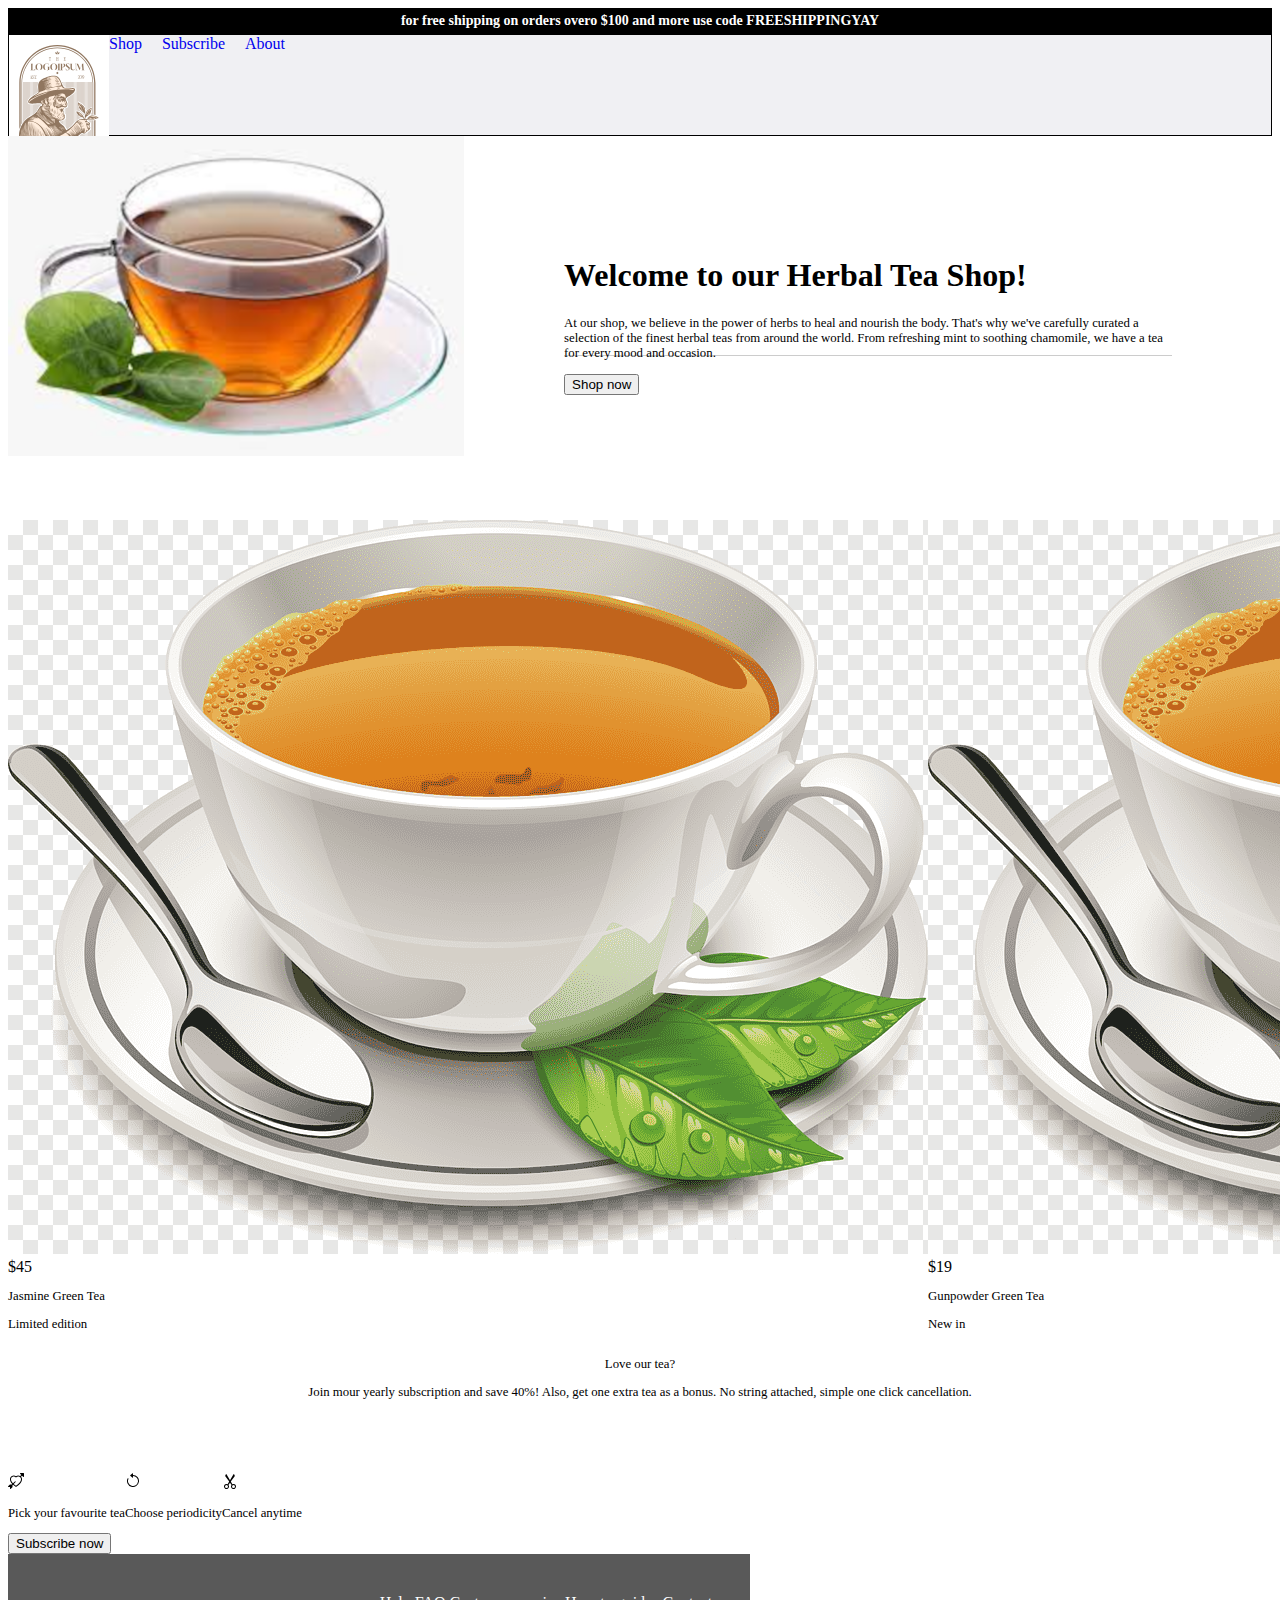
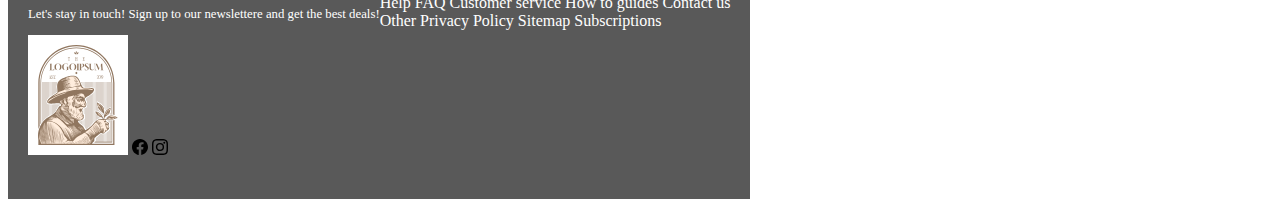
<file: index.html>
<!DOCTYPE html>
<html lang="en">

<head>
    <meta charset="UTF-8">
    <meta name="viewport" content="width=device-width, initial-scale=1.0">
    <title>tea</title>

    <link href="https://cdn.jsdelivr.net/npm/bootstrap@5.3.7/dist/css/bootstrap.min.css" rel="stylesheet"
        integrity="sha384-LN+7fdVzj6u52u30Kp6M/trliBMCMKTyK833zpbD+pXdCLuTusPj697FH4R/5mcr" crossorigin="anonymous">
    <link href="assets/css/tea-styles.css" rel="stylesheet">
</head>

<body>
    <div class="container">
        <div class="row">
            <div id="free-shipping">
                <p>for free shipping on orders overo $100 and more use code FREESHIPPINGYAY</p>
            </div>
        </div>

        <div class="row">
            <div id="flex-nav">
                <div id="logo" class="col col-1">
                    <img class="logo" src="assets/images/svg/logoipsum-366.svg" alt="">
                </div>
                <div class="flex-gap-nav-item  col col-11">
                    <a href="about.html">About</a>
                    <a href="#">Subscribe</a>
                    <a href="product.html">Shop</a>
                </div>
            </div>
        </div>

        <div class="row">
            <div id="welcome" class="container">
                <div id="welcome-img" class="col col-6 m-0 p-0">
                    <img src="assets/images/png/tea.png" alt="">
                </div>
                <div id="welcome-txt" class="col col-6 m-0 p-3">
                    <h1>Welcome to our
                        Herbal Tea Shop!</h1>
                    <p>At our shop, we believe in the power of herbs to heal and nourish the body. That's why we've
                        carefully curated a selection of the finest herbal teas from around the world.
                        From refreshing mint to soothing chamomile, we have a tea for every mood and occasion.</p>
                
                <a href="product.html" alt="">
                <button 
                    type="button" 
                    class="btn btn-dark">Shop now
                </button>
                </a>
                </div>

            </div>
        </div>

        <div class="row">
            <div id="tea-cards">
                <div class="card col col-2 border-0">
                    <img src="assets/images/png/grey-tea-01.png" class="card-img-top" alt="...">
                    <span class="badge text-bg-secondary">$45</span>
                    <div class="card-body">
                        <p class="card-text">Jasmine Green Tea</p>
                        <p class="card-text">Limited edition</p>
                    </div>
                </div>

                <div class="card col col-2 border-0">
                    <img src="assets/images/png/grey-tea-01.png" class="card-img-top" alt="...">
                    <span class="badge text-bg-secondary">$19</span>
                    <div class="card-body">
                        <p class="card-text">Gunpowder Green Tea</p>
                        <p class="card-text">New in</p>
                    </div>
                </div>
                <div class="card col col-2 border-0">
                    <img src="assets/images/png/grey-tea-01.png" class="card-img-top" alt="...">
                    <span class="badge text-bg-secondary">$59</span>
                    <div class="card-body">
                        <p class="card-text">Morning Bundle</p>
                        <p class="card-text">Start your day right</p>
                    </div>
                </div>
                <div class="card col col-2 border-0">
                    <img src="assets/images/png/grey-tea-01.png" class="card-img-top" alt="...">
                    <span class="badge text-bg-secondary">$23 </span>
                    <div class="card-body">
                        <p class="card-text">Jasmine Tea</p>
                        <p class="card-text">vanilla</p>
                    </div>
                </div>
            </div>
        </div>

        <div class="row">
            <div id="love-out-tea" class="col">
                <p>Love our tea?</p>
                <p>Join mour yearly subscription and save 40%! Also, get one extra tea as a bonus. No string attached,
                    simple one click cancellation.</p>
            </div>
        </div>

        <div class="row">
            <div id="love-cards">
                <div class="card col col-2 border-0">
                    <img src="assets/images/svg/arrow-through-heart.svg" class="card-img-top" alt="...">
                    <div class="card-body">
                        <p class="card-text">Pick your favourite tea</p>
                    </div>
                </div>
                <div class="card col col-2 border-0">
                    <img src="assets/images/svg/arrow-counterclockwise.svg" class="card-img-top" alt="...">
                    <div class="card-body">
                        <p class="card-text">Choose periodicity</p>
                    </div>
                </div>
                <div class="card col col-2 border-0">
                    <img src="assets/images/svg/scissors.svg" class="card-img-top" alt="...">
                    <div class="card-body">
                        <p class="card-text">Cancel anytime</p>
                    </div>
                </div>
            </div>
        </div>

        <div class="row">
            <button type="button" class="btn btn-dark">Subscribe now</button>
        </div>

        <div class="row">
            <div id="footer">
                <div class="col col-6">
                    <p>Let's stay in touch! Sign up to our newslettere and get the best deals!</p>
                    <img class="logo" src="assets/images/svg/logoipsum-366.svg" alt="">
                    <img src="assets/images/svg/facebook.svg" alt="">
                    <img src="assets/images/svg/instagram.svg" alt="">
                </div>

                <div class="col col-6">
                    <div id="newsletter-form">
                    </div>

                    <div class="row>">
                        <div id="footer-menu">
                            <div class="col">
                                Help
                                FAQ
                                Customer service
                                How to guides
                                Contact us
                            </div>
                            <div class="col">
                                Other
                                Privacy Policy
                                Sitemap
                                Subscriptions
                            </div>
                        </div>
                    </div>
                </div>

            </div>
        </div>
    </div>
</body>

</html>
</file>
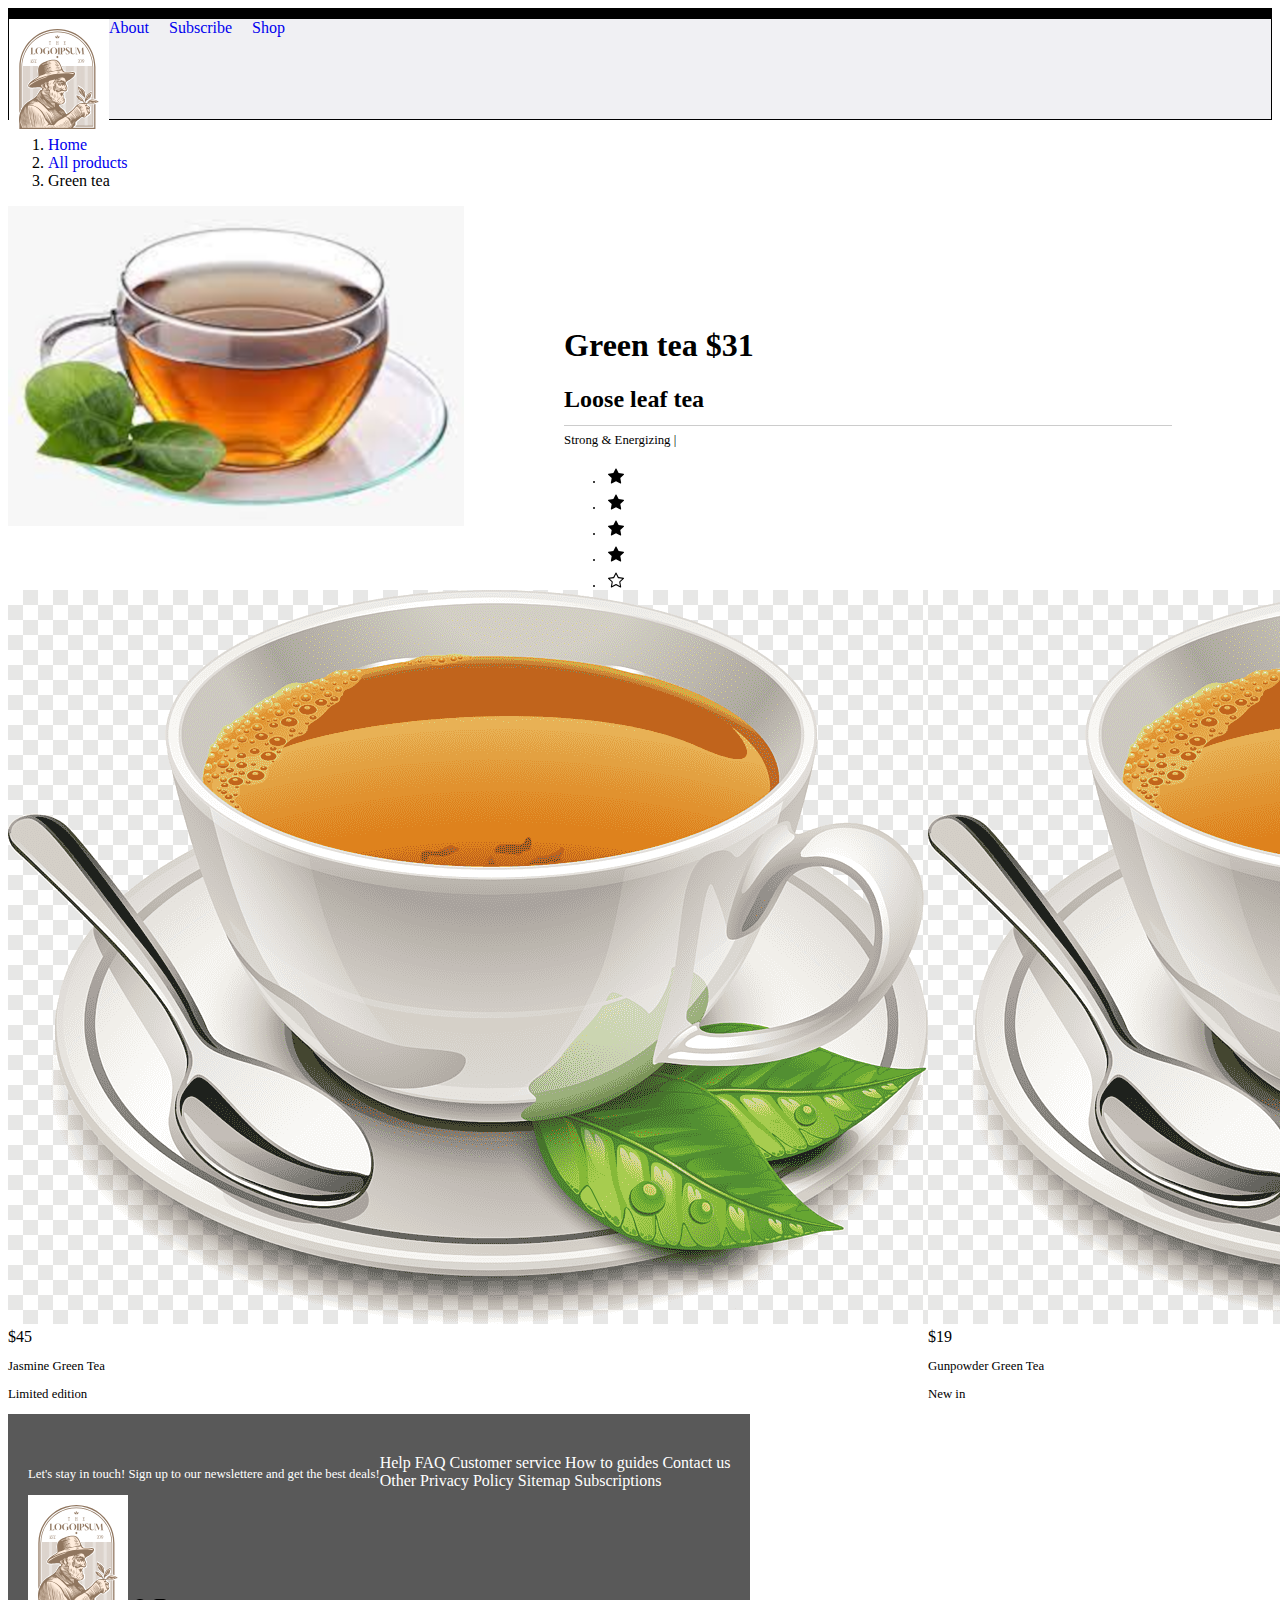
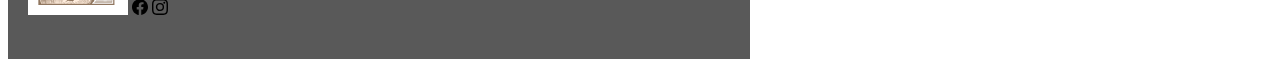
<file: product.html>
<!DOCTYPE html>
<html lang="en">

<head>
    <meta charset="UTF-8">
    <meta name="viewport" content="width=device-width, initial-scale=1.0">
    <title>tea product</title>

    <link href="https://cdn.jsdelivr.net/npm/bootstrap@5.3.7/dist/css/bootstrap.min.css" rel="stylesheet"
        integrity="sha384-LN+7fdVzj6u52u30Kp6M/trliBMCMKTyK833zpbD+pXdCLuTusPj697FH4R/5mcr" crossorigin="anonymous">
    <link href="assets/css/tea-styles.css" rel="stylesheet">
</head>

<body>
    <div class="container">
        <div class="row">
            <div id="free-shipping"></div>
        </div>

        <div class="row">
            <div id="flex-nav">
                <div id="logo">
                    <img class="logo" src="assets/images/svg/logoipsum-366.svg" alt="">
                </div>
                <div class="flex-gap-nav-item">
                    <a href="product.html">Shop</a>
                    <a href="#">Subscribe</a>
                    <a href="about.html">About</a>
                </div>
            </div>
        </div>

        <div class="row">
            <nav aria-label="breadcrumb" style="--bs-breadcrumb-divider: ' > ';">
                <ol class="breadcrumb">
                    <li class="breadcrumb-item"><a href="index.html">Home</a></li>
                    <li class="breadcrumb-item"><a href="#">All products</a></li>
                    <li class="breadcrumb-item active" aria-current="page">Green tea</li>
                </ol>
            </nav>
        </div>

        <div class="row">
            <div id="welcome" class="col">
                <div id="welcome-img" class="col col-6">
                    <img class=" img-fuild" src="assets/images/png/tea.png" alt="">
                </div>
                <div id="welcome-txt" class="col">
                    <h1>Green tea $31</h1>
                    <h2>Loose leaf tea</h2>
                    <div id="stars">
                        <p>Strong & Energizing | <span>
                            <ul class="list-group list-group-horizontal">
                                <li class="list-group-item"><img src="assets/images/svg/star-fill.svg" alt=""></li>
                                <li class="list-group-item"><img src="assets/images/svg/star-fill.svg" alt=""></li>
                                <li class="list-group-item"><img src="assets/images/svg/star-fill.svg" alt=""></li>
                                <li class="list-group-item"><img src="assets/images/svg/star-fill.svg" alt=""></li>
                                <li class="list-group-item"><img src="assets/images/svg/star.svg" alt=""></li>
                            </ul>
                        </span>
                        <span>483 reviews</span>
                        </p>
                    </div>
                    <p>This tea is known for its strong, robust flavor and its refreshing, invigorating aroma. It is a popular choice for those who enjoy a bold, full-bodied tea experience. Gunpowder Green tea is also believed to have a number of health benefits including aiding in digestion and boosting the immune system. Try it hot or iced for a tasty and healthy beverage choice.</p>
                
                <a href="product.html" alt="">
                <button 
                    type="button" 
                    class="btn btn-dark">Loose leaf tea
                </button>
                </a>

                    <a href="product.html" alt="">
                <button 
                    type="button" 
                    class="btn btn-dark">Tea bags
                </button>
                </a>
                <a href="product.html" alt="">
                <button 
                    type="button" 
                    class="btn btn-dark">Add to bag
                </button>
                </a>
            </div>

            </div>
        </div>

        <div class="row">
            <div id="tea-cards">
                <div class="card col col-2 border-0">
                    <img src="assets/images/png/grey-tea-01.png" class="card-img-top" alt="...">
                    <span class="badge text-bg-secondary">$45</span>
                    <div class="card-body">
                        <p class="card-text">Jasmine Green Tea</p>
                        <p class="card-text">Limited edition</p>
                    </div>
                </div>

                <div class="card col col-2 border-0">
                    <img src="assets/images/png/grey-tea-01.png" class="card-img-top" alt="...">
                    <span class="badge text-bg-secondary">$19</span>
                    <div class="card-body">
                        <p class="card-text">Gunpowder Green Tea</p>
                        <p class="card-text">New in</p>
                    </div>
                </div>
                <div class="card col col-2 border-0">
                    <img src="assets/images/png/grey-tea-01.png" class="card-img-top" alt="...">
                    <span class="badge text-bg-secondary">$59</span>
                    <div class="card-body">
                        <p class="card-text">Morning Bundle</p>
                        <p class="card-text">Start your day right</p>
                    </div>
                </div>
                <div class="card col col-2 border-0">
                    <img src="assets/images/png/grey-tea-01.png" class="card-img-top" alt="...">
                    <span class="badge text-bg-secondary">$23 </span>
                    <div class="card-body">
                        <p class="card-text">Jasmine Tea</p>
                        <p class="card-text">vanilla</p>
                    </div>
                </div>
            </div>
        </div>

        <div class="row">
            <div id="footer">
                <div class="col col-6">
                    <p>Let's stay in touch! Sign up to our newslettere and get the best deals!</p>
                    <img class="logo" src="assets/images/svg/logoipsum-366.svg" alt="">
                    <img src="assets/images/svg/facebook.svg" alt="">
                    <img src="assets/images/svg/instagram.svg" alt="">
                </div>

                <div class="col col-6">
                    <div id="newsletter-form">
                    </div>

                    <div class="row>">
                        <div id="footer-menu">
                            <div class="col">
                                Help
                                FAQ
                                Customer service
                                How to guides
                                Contact us
                            </div>
                            <div class="col">
                                Other
                                Privacy Policy
                                Sitemap
                                Subscriptions
                            </div>
                        </div>
                    </div>
                </div>

            </div>
        </div>
    </div>
</body>

</html>
</file>
<file: assets/css/tea-styles.css>
a {
    text-decoration: none;
}

p {
    font-size: .8em;
}

#free-shipping {
    background-color: #000;
    display: flex;
    color: #fff;
    padding: 5px 0;
    width: 100%;
}

#free-shipping>p {
    margin: auto 0;
    text-align: center;
    width: inherit;
    font-size: 14px;
    font-weight: bold;
}

#flex-nav {
    height: 100px;
    border: 1px solid #000;
    display: flex;
    background-color: #f0f0f3
}

#welcome{
    display: inline-flex;
    height: 320px;
}

#welcome-img {
    display: flex;
    width: fit-content;
}

#welcome-txt {
    border-bottom: 1px solid #ccc;
    margin: 100px;
}

#tea-cards,
#love-cards {
    display: inline-flex;
    justify-content: space-around;
    margin-top: 60px;
}

#love-out-tea {
    text-align: center;
}

#footer {
    height: fit-content;
    padding: 40px  20px;
    background-color: #595959;
    color: #fff;
    display: inline-flex
}

.logo {
    width: 80px;
    background-color: #fff;
    padding: 10px;
}

.flex-nav {
    display: flex;
    justify-content: space-between;
}

.flex-nav>a {
    display: inline-flex;
    width:fit-content;
}

.flex-gap-nav-item {
    gap: 20px;
    display: flex;
    flex-direction: row-reverse;
}

#stars > ul.list-group-horizontal > li.list-group-item {
    border: 0;
    font-size: .5em;
    padding:4px;
    
}

span.badge {
    width: fit-content;
    display: flex;
}
</file>
